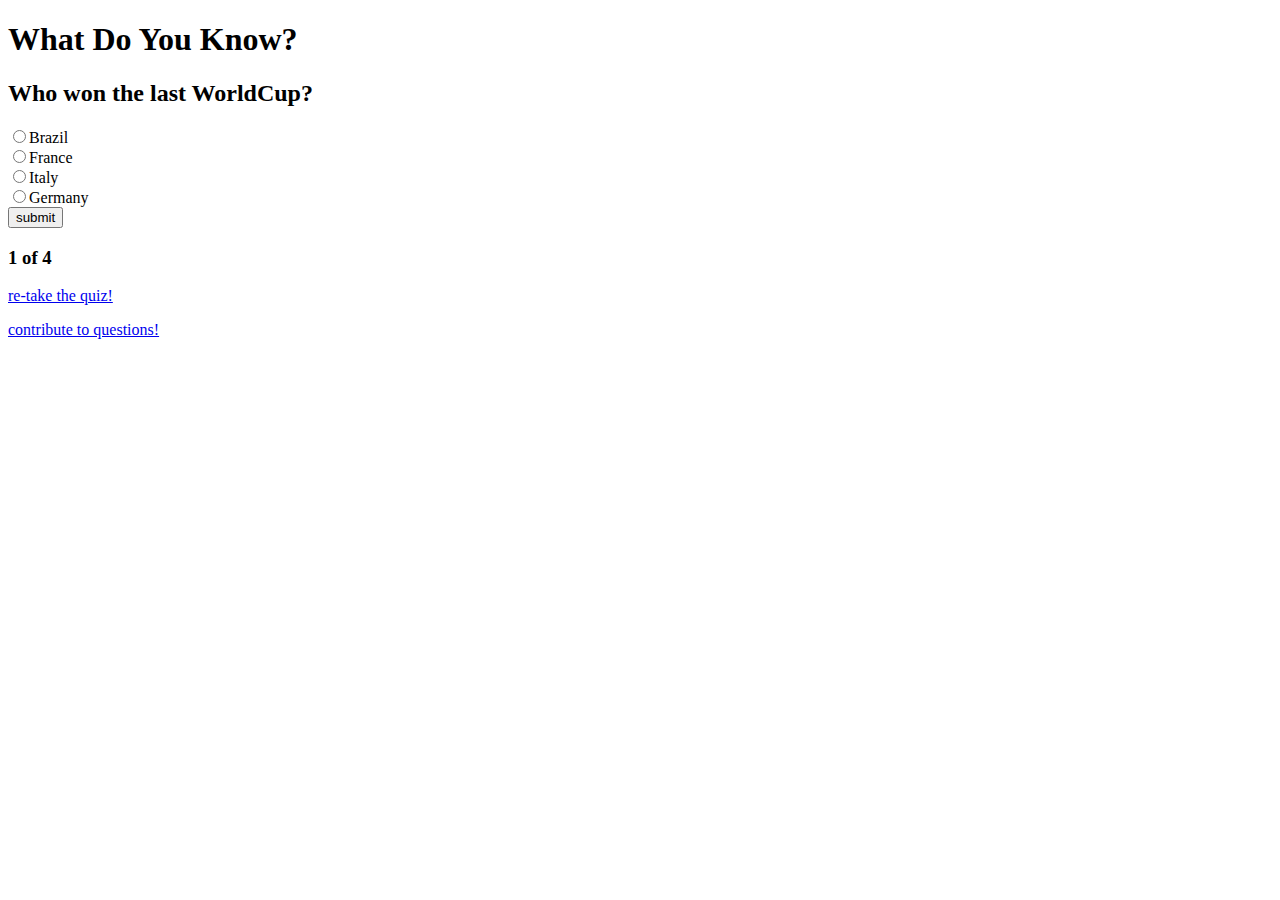
<file: questionApp/index.html>
<!DOCTYPE html>
<html>
    <head><title>Test your Knowledge!</title></head>
    <body>
        <header><h1>What Do You Know?</h1></header>
        <div id="quizSection">
            <h2 id="quiz"></h2>
            <div><input type="radio" name="option" value="A" ><span id="choiceA"></span></div>
            <div><input type="radio" name="option" value="B" ><span id="choiceB"></span></div> 
            <div><input type="radio" name="option" value="C" ><span id="choiceC"></span></div>
            <div><input type="radio" name="option" value="D" ><span id="choiceD"></span></div>
            <button id="submit">submit</button>
            <h3 id="quizStatus"></h3>

        </div>
        <footer id="choices" >
        <p><a href="index.html">re-take the quiz!</a></p>
        <p><a href="question.html">contribute to questions!</a></p>
        </footer>
        <script src="app.js"></script>
    </body>
</html>
</file>
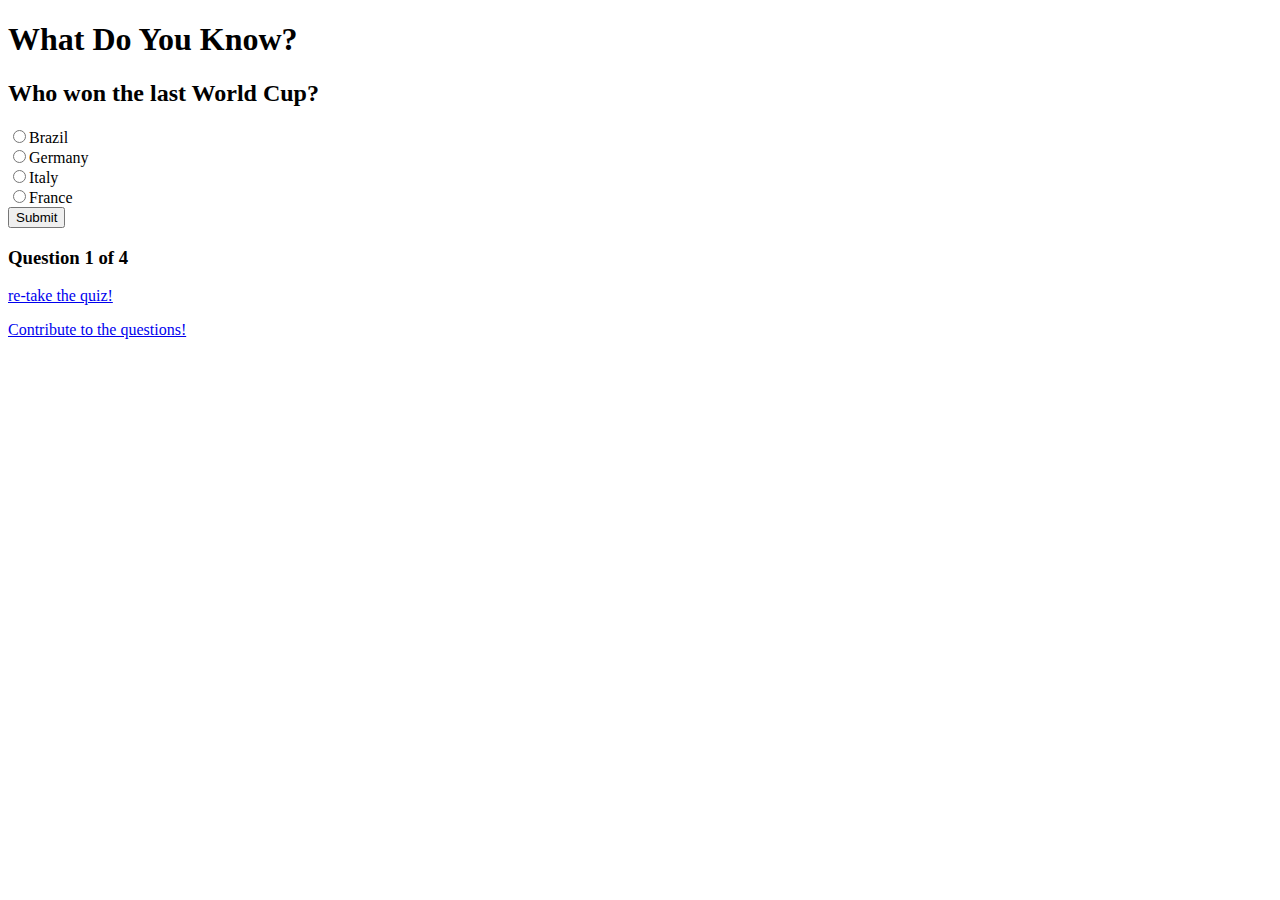
<file: tiviaApp/index.htm>
<!DOCTYPE html>
<html>
    <head>
        <title>Trivia App</title>
    </head>
    <body>
        <h1>What Do You Know?</h1>
        <div id="quiz">
            <h2 id="question"></h2>
            <div><input type="radio" name="choices" value="A"><span id="choiceA"></span></div>
            <div><input type="radio" name="choices" value="B"><span id="choiceB"></span></div>
            <div><input type="radio" name="choices" value="C"><span id="choiceC"></span></div>
            <div><input type="radio" name="choices" value="D"><spDn id="choiceD"></span></div>
            <button id="submit">Submit</button>
            <h3 id="quizStatus"></h3>
        </div>
        <footer id="options">
            <p><a href = "index.html">re-take the quiz!</a></p>
            <p> <a href = "questions.html">Contribute to the questions!</a></p>
        </footer>
        <script src="app.js"></script>
    </body>
</html>
</file>
